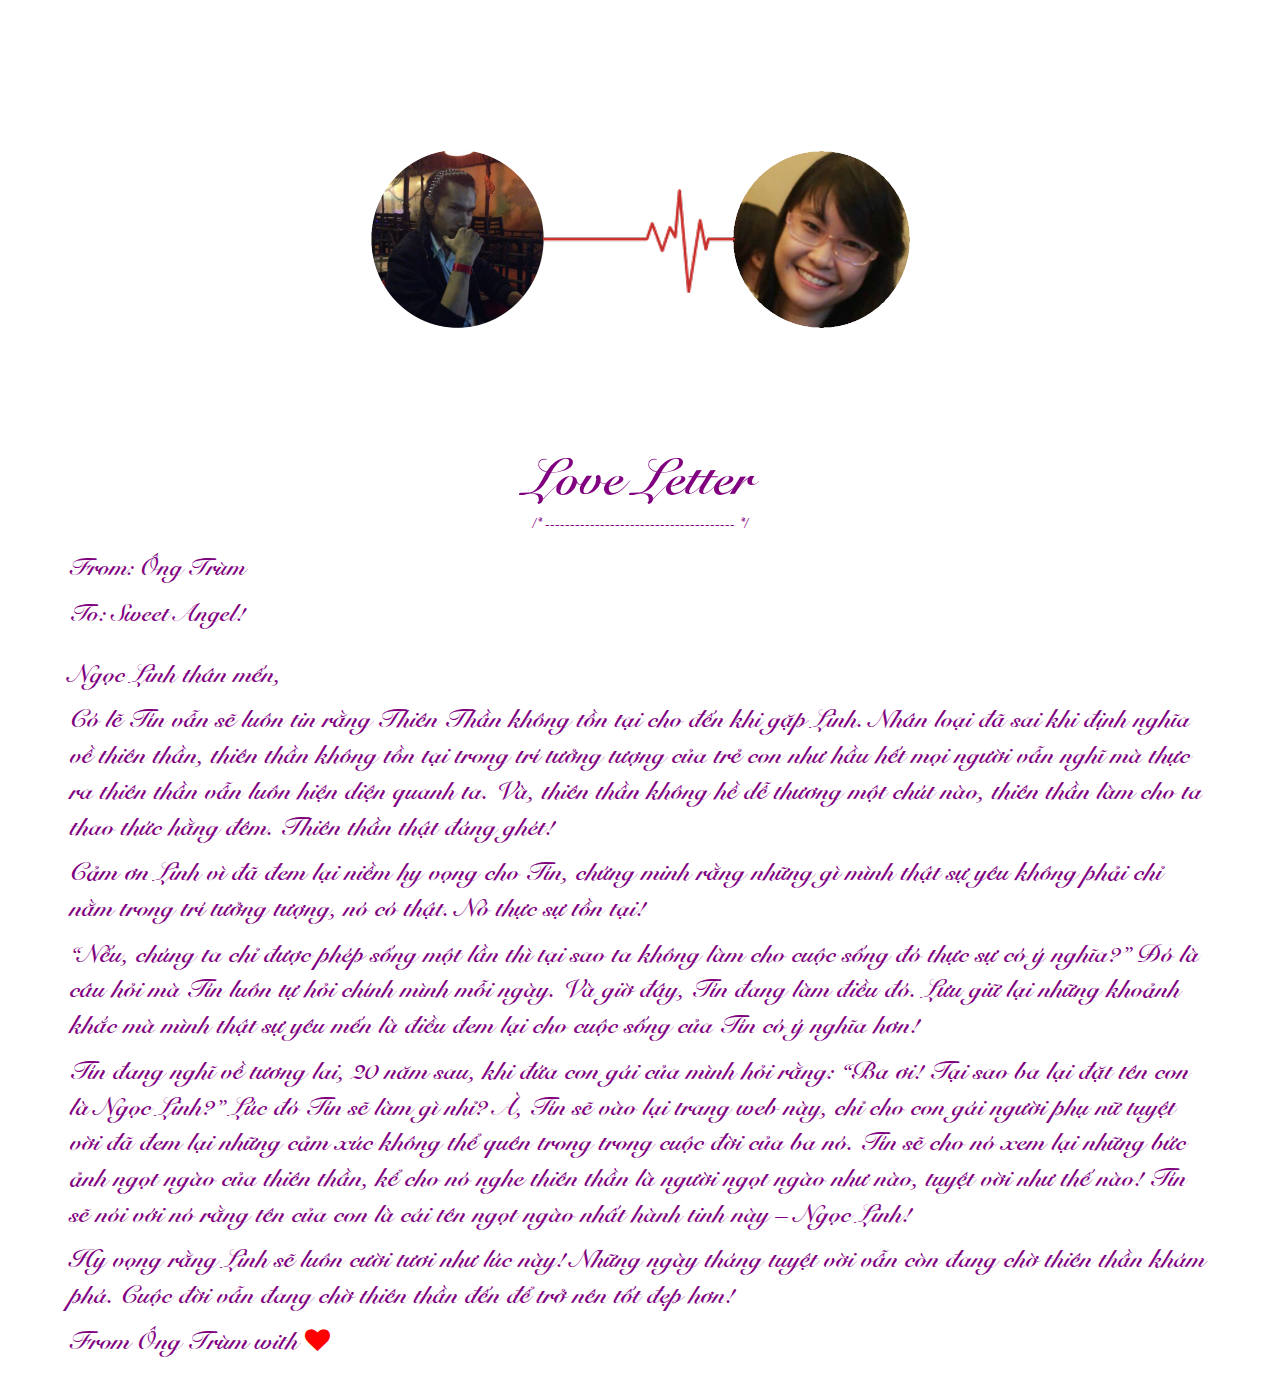
<file: html/loveletter.html>
<!DOCTYPE html>
<html lang="en">
  <head>
    <meta charset="utf-8">
    <meta http-equiv="X-UA-Compatible" content="IE=edge">
    <meta name="viewport" content="width=device-width, initial-scale=1">
    <title>I Love Sweet Angel</title>
    <link rel="icon" type="image/jpg" href="../lib/images/thienthan.png">
    <meta name="author" content="Nguyen Trung Tin">
    <link rel="canonical" href="http://ilovesweetangel.github.io/">

    <!-- Bootstrap -->
    <link rel="stylesheet" href="https://maxcdn.bootstrapcdn.com/bootstrap/3.3.5/css/bootstrap.min.css">
    <link rel="stylesheet" href="https://maxcdn.bootstrapcdn.com/font-awesome/4.4.0/css/font-awesome.min.css">

    <!-- HTML5 Shim and Respond.js IE8 support of HTML5 elements and media queries -->
    <!-- WARNING: Respond.js doesn't work if you view the page via file:// -->
    <!--[if lt IE 9]>
      <script src="https://oss.maxcdn.com/libs/html5shiv/3.7.2/html5shiv.js"></script>
      <script src="https://oss.maxcdn.com/libs/respond.js/1.4.2/respond.min.js"></script>
    <![endif]-->

    <style media="screen">
	@font-face {
		font-family: RoundhandScript;
		src: url(../font/RoundhandScriptBold.ttf);
	}

    body {
      background-color: white;
      color: purple;
	    font-family: 'RoundhandScript', cursive;
      }

      .sweetlove img {
        padding: auto auto;
        margin: 150px auto 0px;
      }

      .header h1 {
        color: purple;
        font-size: 50px;
        text-align: center;
        padding-top: 100px;
      }
      .header p.line {
        text-align: center;
      }

      .content p {
        font-size: 25px;
      }

      .content p:first-child {
        padding-top: 20px;
      }

      .content p i.fa-heart {
        color: red;
      }

      .content {
        padding-bottom: 20px;
      }

    </style>

  </head>
  <body>

    <div class="sweetlove">
      <div class="container">
    		<img class="img-responsive" src="../lib/images/sweetlove.png" />
    		</div>
    	</div>

    </div>

    <div class="header">
      <div class="container">
        <h1>Love Letter</h1>
        <p class="line">
          /* -------------------------------------- */
        </p>
        <h3>From: Ông Trùm</h3>
        <h3>To: Sweet Angel!</h3>
      </div>
    </div>

    <div class="content">
      <div class="container">
        <p>
          Ngọc Linh thân mến,
        </p>
        <p>
          Có lẽ Tín vẫn sẽ luôn tin rằng Thiên Thần không tồn tại cho đến khi gặp Linh. Nhân loại đã sai khi định nghĩa về thiên thần, thiên thần không tồn tại trong trí tưởng tượng của trẻ con như hầu hết mọi người vẫn nghĩ mà thực ra thiên thần vẫn luôn hiện diện quanh ta. Và, thiên thần không hề dễ thương một chút nào, thiên thần làm cho ta thao thức hằng đêm. Thiên thần thật đáng ghét!
        </p>
        <p>
          Cảm ơn Linh vì đã đem lại niềm hy vọng cho Tín, chứng minh rằng những gì mình thật sự yêu không phải chỉ nằm trong trí tưởng tượng, nó có thật. Nó thực sự tồn tại!
        </p>
        <p>
          “Nếu, chúng ta chỉ được phép sống một lần thì tại sao ta không làm cho cuộc sống đó thực sự có ý nghĩa?” Đó là câu hỏi mà Tín luôn tự hỏi chính mình mỗi ngày. Và giờ đây, Tín đang làm điều đó. Lưu giữ lại những khoảnh khắc mà mình thật sự yêu mến là điều đem lại cho cuộc sống của Tín có ý nghĩa hơn!
        </p>
        <p>
          Tín đang nghĩ về tương lai, 20 năm sau,  khi đứa con gái của mình  hỏi rằng: “Ba ơi! Tại sao ba lại đặt tên con là Ngọc Linh?” Lúc đó Tín sẽ làm gì nhỉ? À, Tín sẽ vào lại trang web này, chỉ cho con gái người phụ nữ tuyệt vời đã đem lại những cảm xúc không thể quên trong trong cuộc đời của ba nó. Tín sẽ cho nó xem lại những bức ảnh ngọt ngào của thiên thần, kể cho nó nghe thiên thần là người ngọt ngào như nào, tuyệt vời như thế nào! Tín sẽ nói với nó rằng tên của con là cái tên ngọt ngào nhất hành tinh này – Ngọc Linh!
        </p>
        <p>
          Hy vọng rằng Linh sẽ luôn cười tươi như lúc này! Những ngày tháng tuyệt vời vẫn còn đang chờ thiên thần khám phá. Cuộc đời vẫn đang chờ thiên thần đến để trở nên tốt đẹp hơn!
        </p>
        <p>
          From Ông Trùm with <i class="fa fa-heart"></i>
        </p>
      </div>
    </div>


    <!-- jQuery (necessary for Bootstrap's JavaScript plugins) -->
    <script src="https://ajax.googleapis.com/ajax/libs/jquery/1.11.3/jquery.min.js"></script>
    <!-- Include all compiled plugins (below), or include individual files as needed -->
    <script src="https://maxcdn.bootstrapcdn.com/bootstrap/3.3.5/js/bootstrap.min.js"></script>
  </body>
</html>
</file>
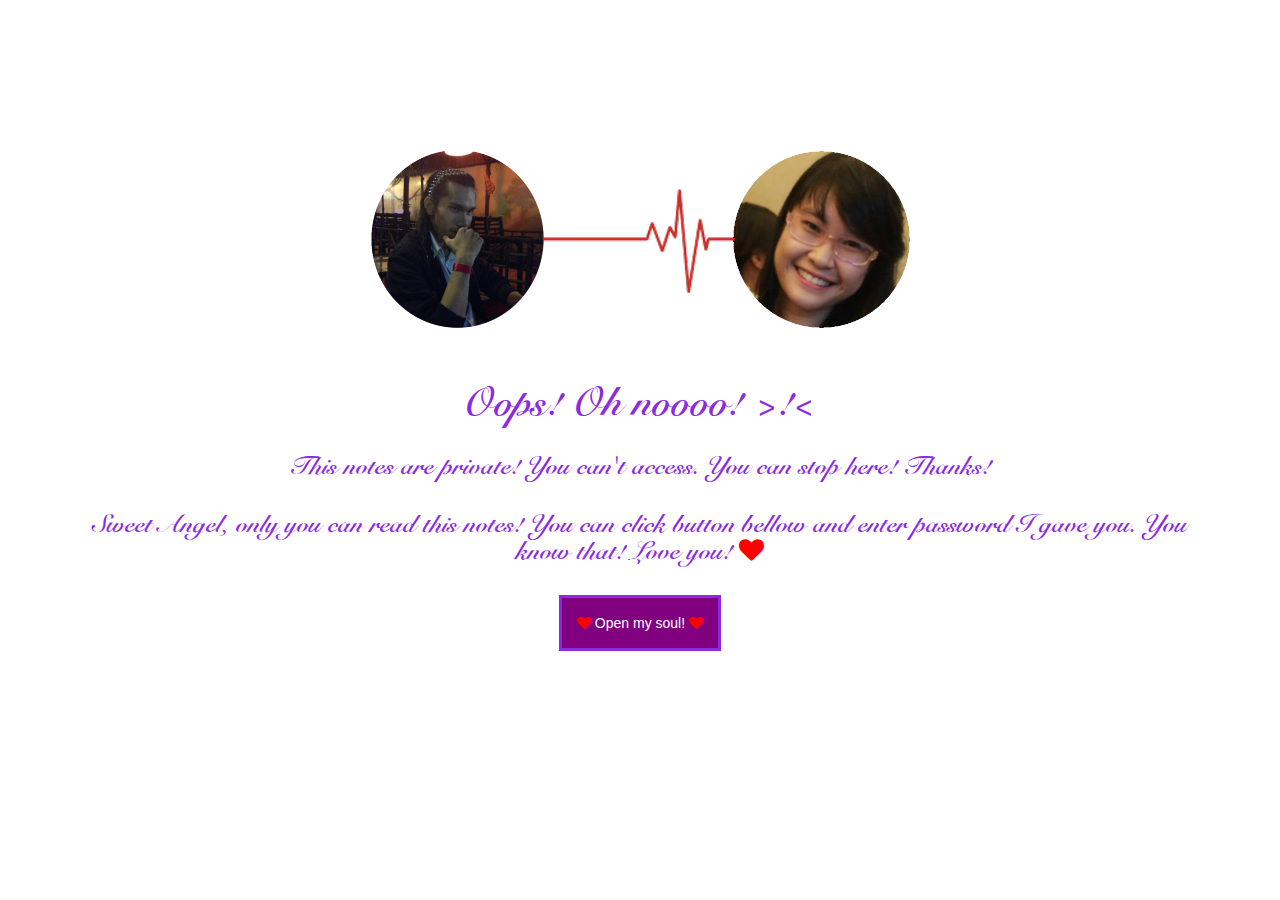
<file: html/notes.html>
<!DOCTYPE html>

<!--

    *     *      *  *  *      *      *    *      *    *  *  *    *      *
    * *   *    *              *      *      *   *     *  *       *  *   *
    *   * *    *     * * *    *      *        *       *          *    * *
    *     *      *  *  *        *  *         *        *  *  *    *      *


         * * * * *    *  *       *      *    *      *      *  *  *
             *        *    *     *      *    *  *   *    *
             *        *  *       *      *    *    * *    *     * * *
             *        *    *       *  *      *      *      *  *  *


                      * * * * *    *    *      *
                          *        *    *  *   *
                          *        *    *    * *
                          *        *    *      *

  -->

  <!-- Stop reading and write some beautiful code lines of your! (-!>) -->

<html lang="en">
  <head>
    <meta charset="utf-8">
    <meta http-equiv="X-UA-Compatible" content="IE=edge">
    <meta name="viewport" content="width=device-width, initial-scale=1">
    <title>I Love Sweet Angel</title>
    <meta name="description" content="Điền Thị Ngọc Linh - Sweet Angel in my heart - From Ông Trùm with love"  >
    <meta name="keywords" content="I Love Sweet Angel, Sweet Angel, Ngọc Linh, Điền Thị Ngọc Linh,  Điền Ngọc Linh, Mikan Sakura, Ông Trùm, I fall in love">
    <link rel="icon" type="image/jpg" href="../lib/images/thienthan.png">
    <meta name="author" content="Nguyen Trung Tin">
    <link rel="canonical" href="http://ilovesweetangel.github.io/">

    <!-- Bootstrap -->
    <link rel="stylesheet" href="https://maxcdn.bootstrapcdn.com/bootstrap/3.3.5/css/bootstrap.min.css">
    <link rel="stylesheet" href="https://maxcdn.bootstrapcdn.com/font-awesome/4.4.0/css/font-awesome.min.css">

    <!-- alphabet.js -->
    <script type="text/javascript" src="http://s3.amazonaws.com/codecademy-content/courses/hour-of-code/js/alphabet.js"></script>

    <!-- HTML5 Shim and Respond.js IE8 support of HTML5 elements and media queries -->
    <!-- WARNING: Respond.js doesn't work if you view the page via file:// -->
    <!--[if lt IE 9]>
      <script src="https://oss.maxcdn.com/libs/html5shiv/3.7.2/html5shiv.js"></script>
      <script src="https://oss.maxcdn.com/libs/respond.js/1.4.2/respond.min.js"></script>
    <![endif]-->

    <style>

      @font-face {
    		font-family: RoundhandScript;
    		src: url(../font/RoundhandScriptBold.ttf);
    	}

		body {
			padding: auto auto;
		}

		img {
			margin: 150px auto 0px;
		}

      h1 {
        font-family: 'RoundhandScript', cursive;
        text-align: center;
        font-size: 40px;
        margin: 50px auto 0px auto;
        color: blueviolet;
      }

	  h4 {
		font-family: 'RoundhandScript', cursive;
        text-align: center;
        font-size: 25px;
        margin: 30px auto;
        color: blueviolet;
	  }

	 button {
		text-align: center;
		padding: 15px;
		margin: auto;
		color: white;
		background-color: purple;
		border: solid 3px blueviolet;
	 }

	 button:hover {
		background-color: blueviolet;
		border-color: purple;
	 }
    </style>

  </head>
  <body>

	<div class="container">
		<img class="img-responsive" src="../lib/images/sweetlove.png" />
        <h1>Oops! Oh noooo! >!< </h1>
		<h4>This notes are private! You can't access. You can stop here! Thanks!</h4>
		<h4>Sweet Angel, only you can read this notes! You can click button bellow and enter password I gave you. You know that! Love you! <i style="color: red;" class="fa fa-heart"></i></h4>
		<div style="text-align: center;">
		<button type="button"><i style="color: red;" class="fa fa-heart"></i>  Open my soul!  <i style="color: red;" class="fa fa-heart"></i></button>
		</div>
	</div>

    <!-- jQuery (necessary for Bootstrap's JavaScript plugins) -->
    <script src="https://ajax.googleapis.com/ajax/libs/jquery/1.11.3/jquery.min.js"></script>
    <!-- Include all compiled plugins (below), or include individual files as needed -->
    <script src="https://maxcdn.bootstrapcdn.com/bootstrap/3.3.5/js/bootstrap.min.js"></script>

	  <script type="text/javascript" src="../js/private.js"></script>

  </body>
</html>
</file>
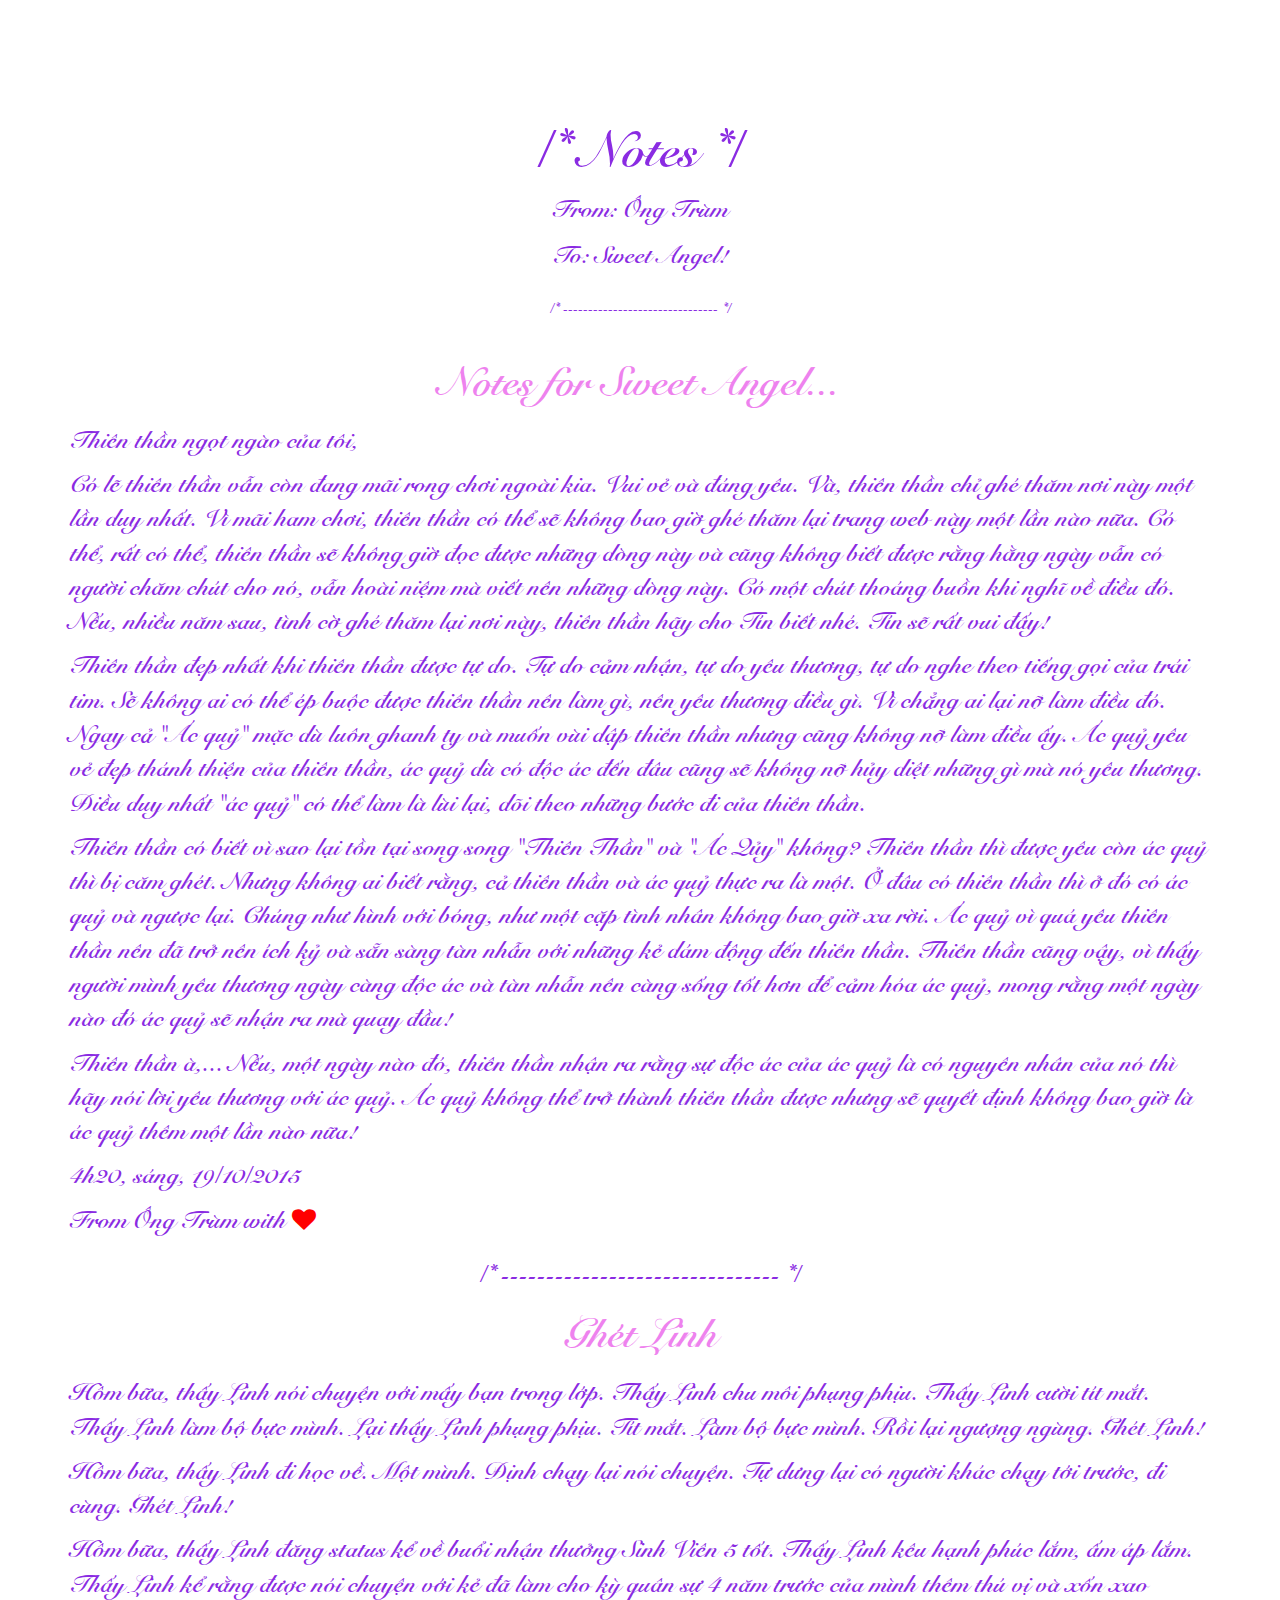
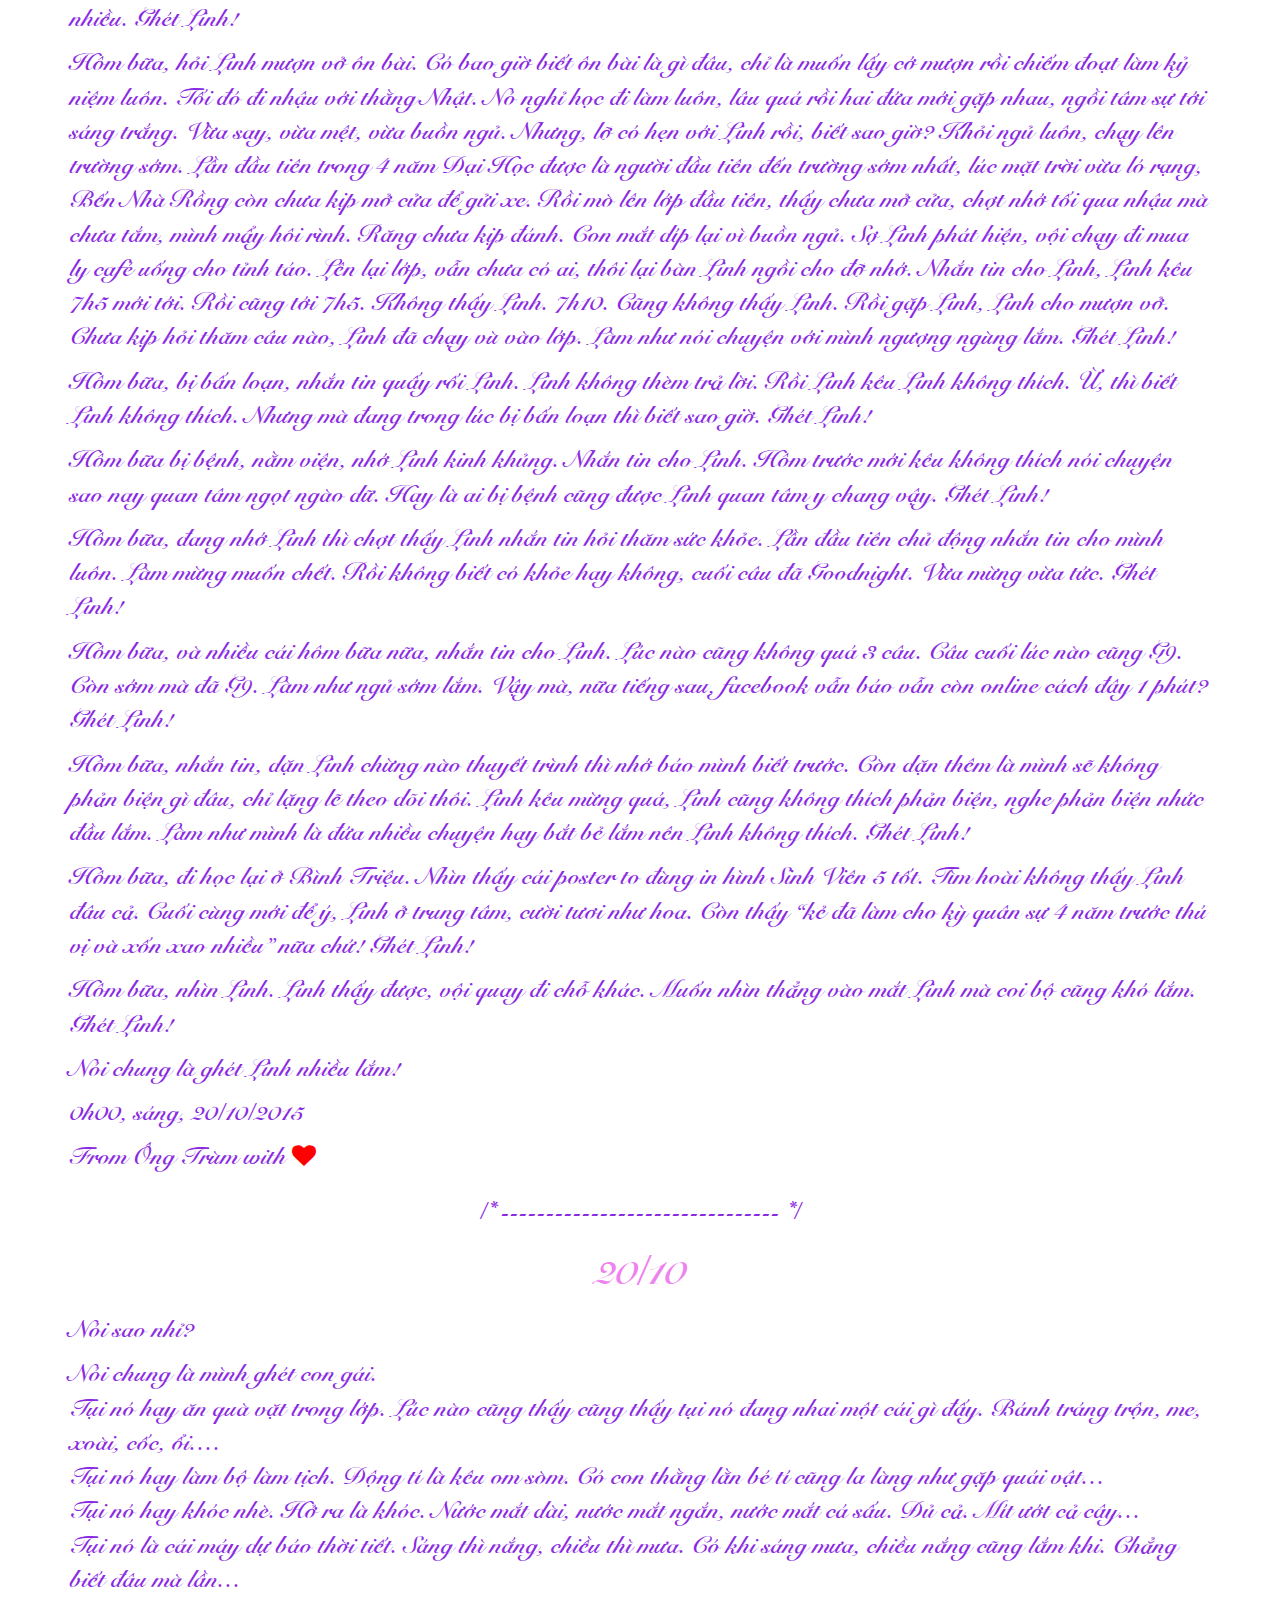
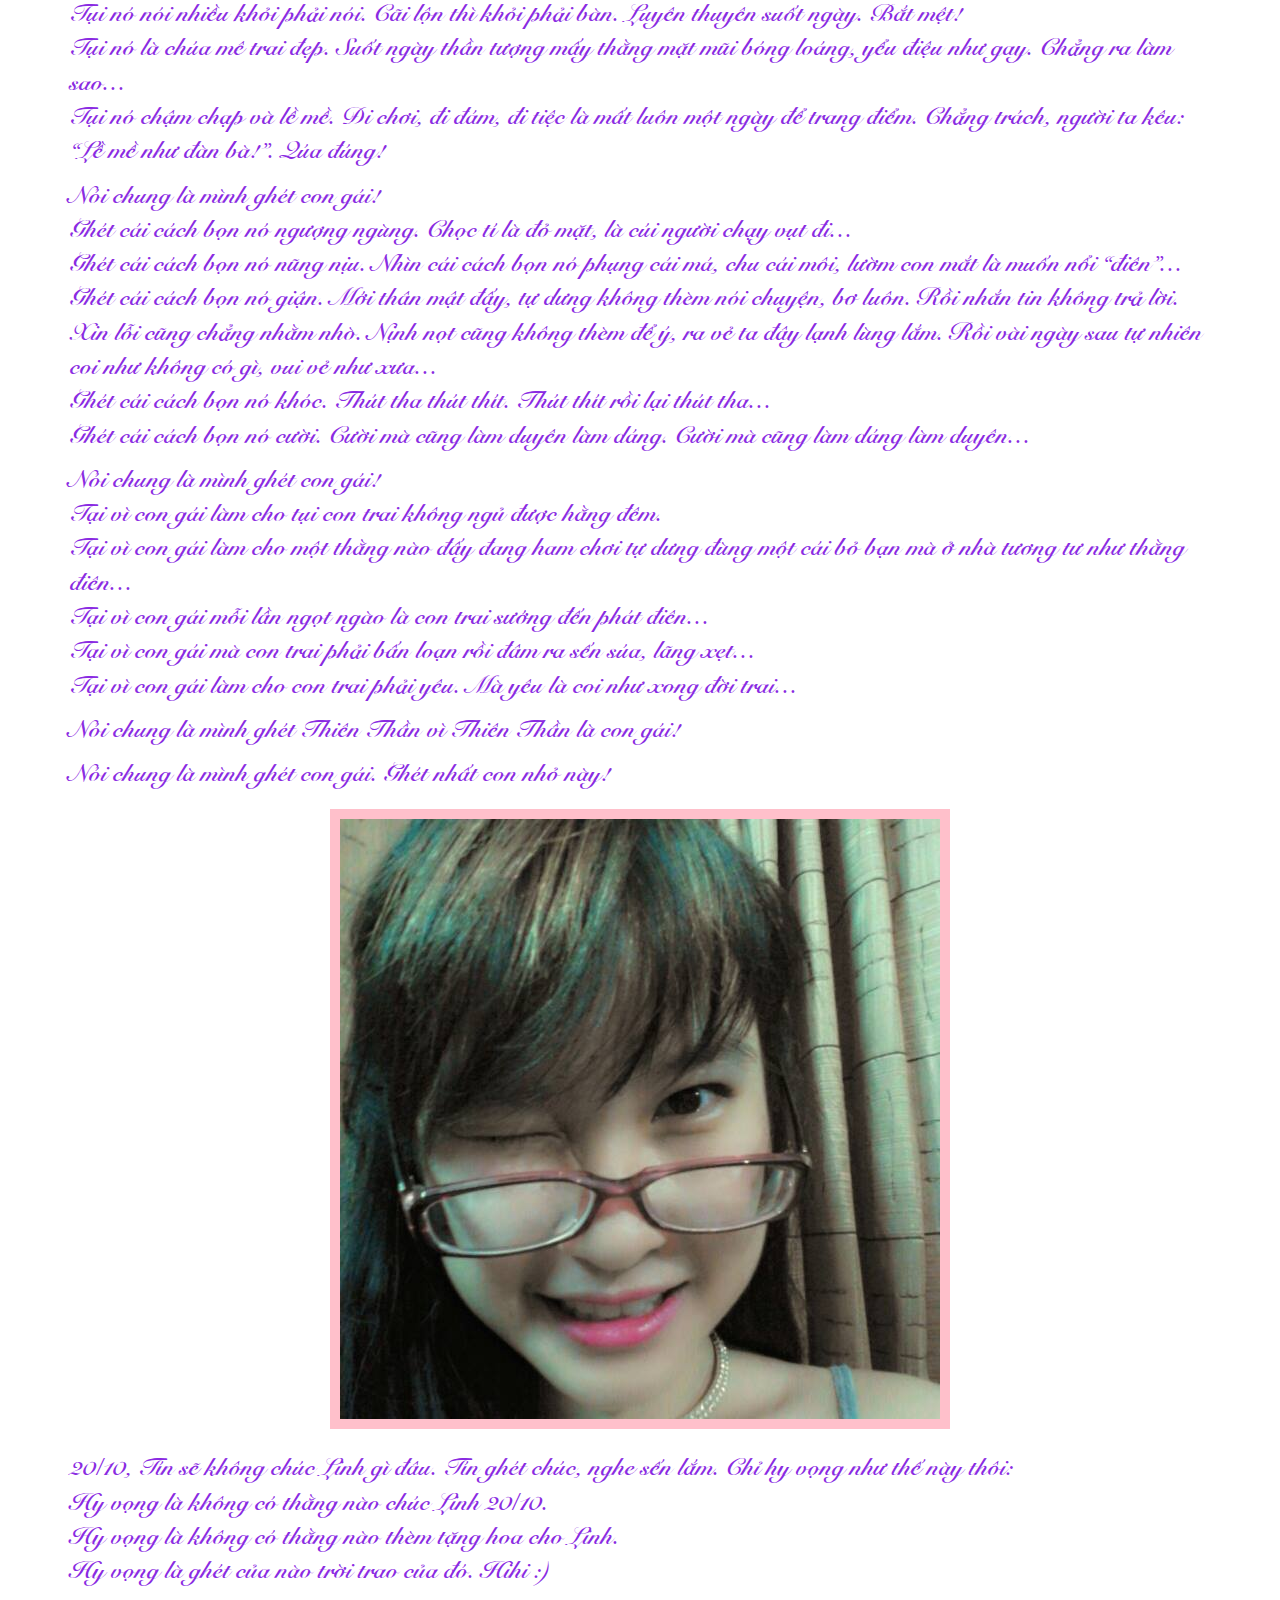
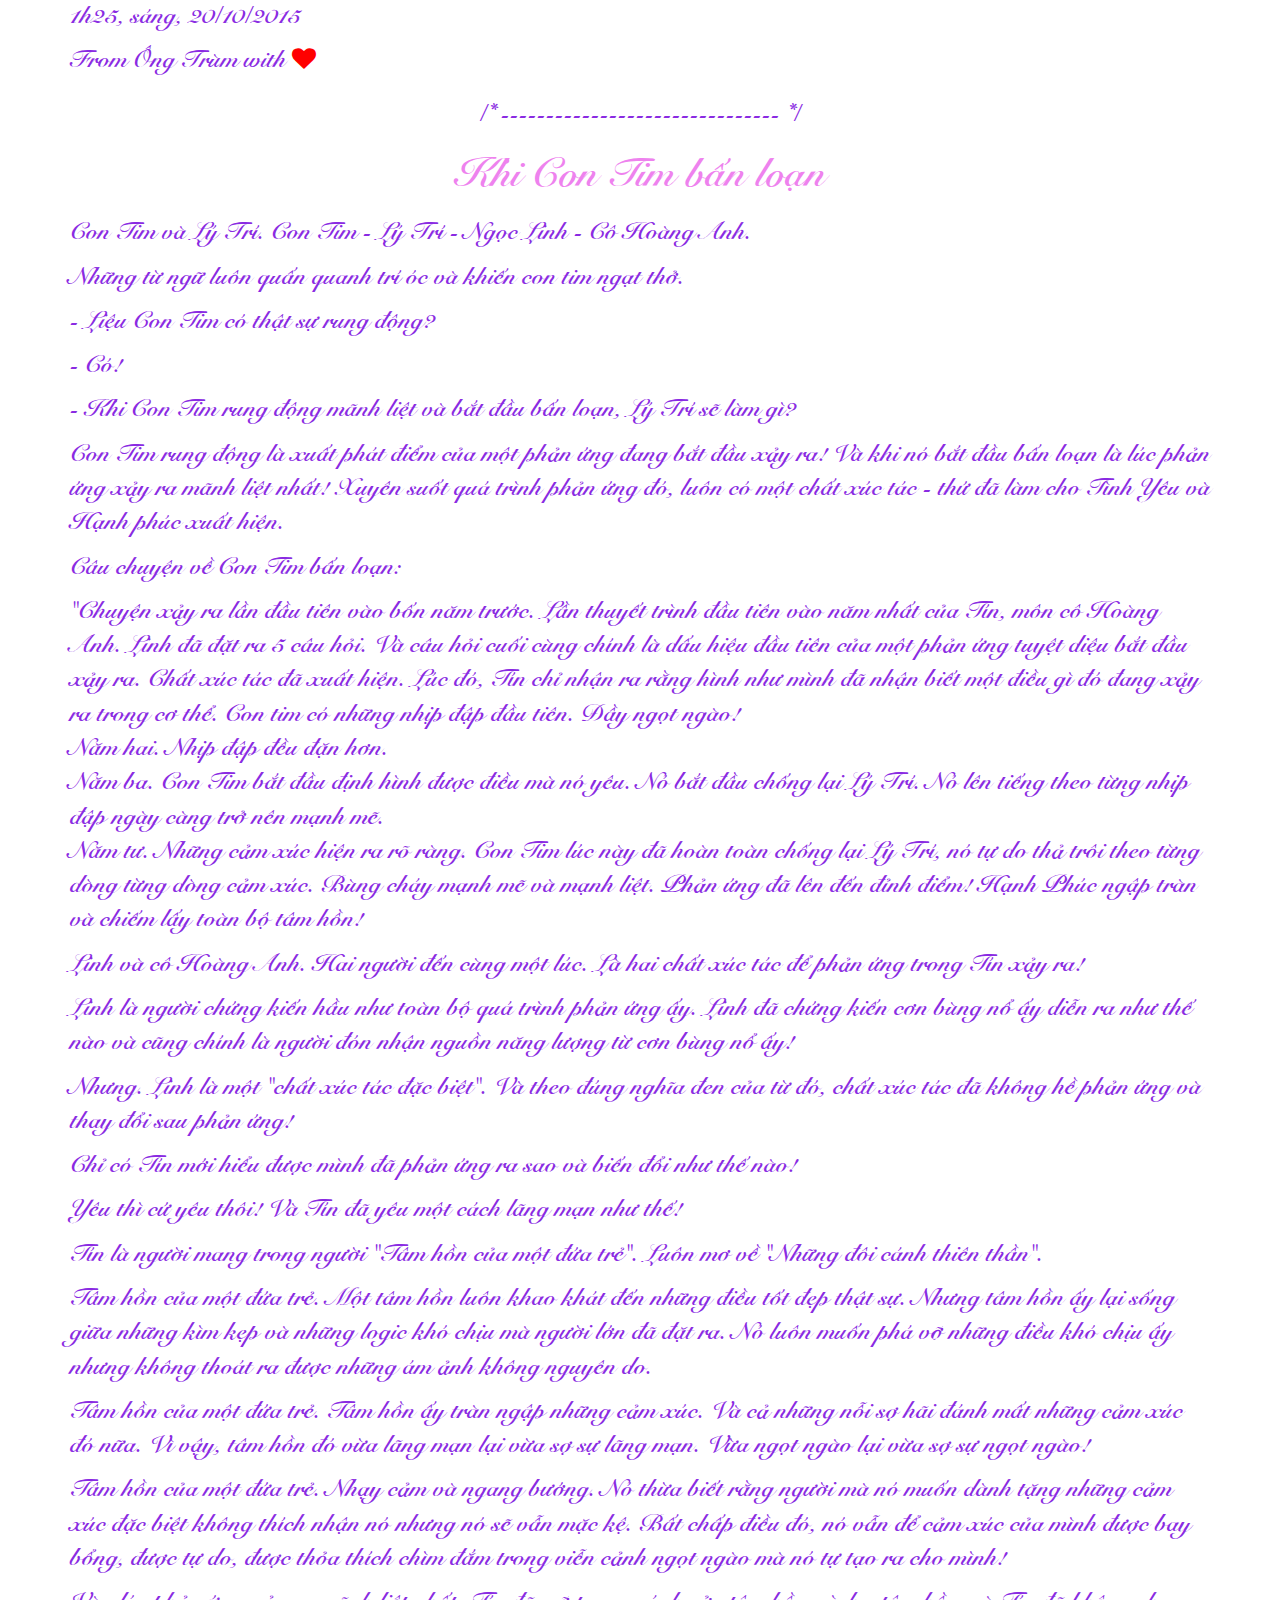
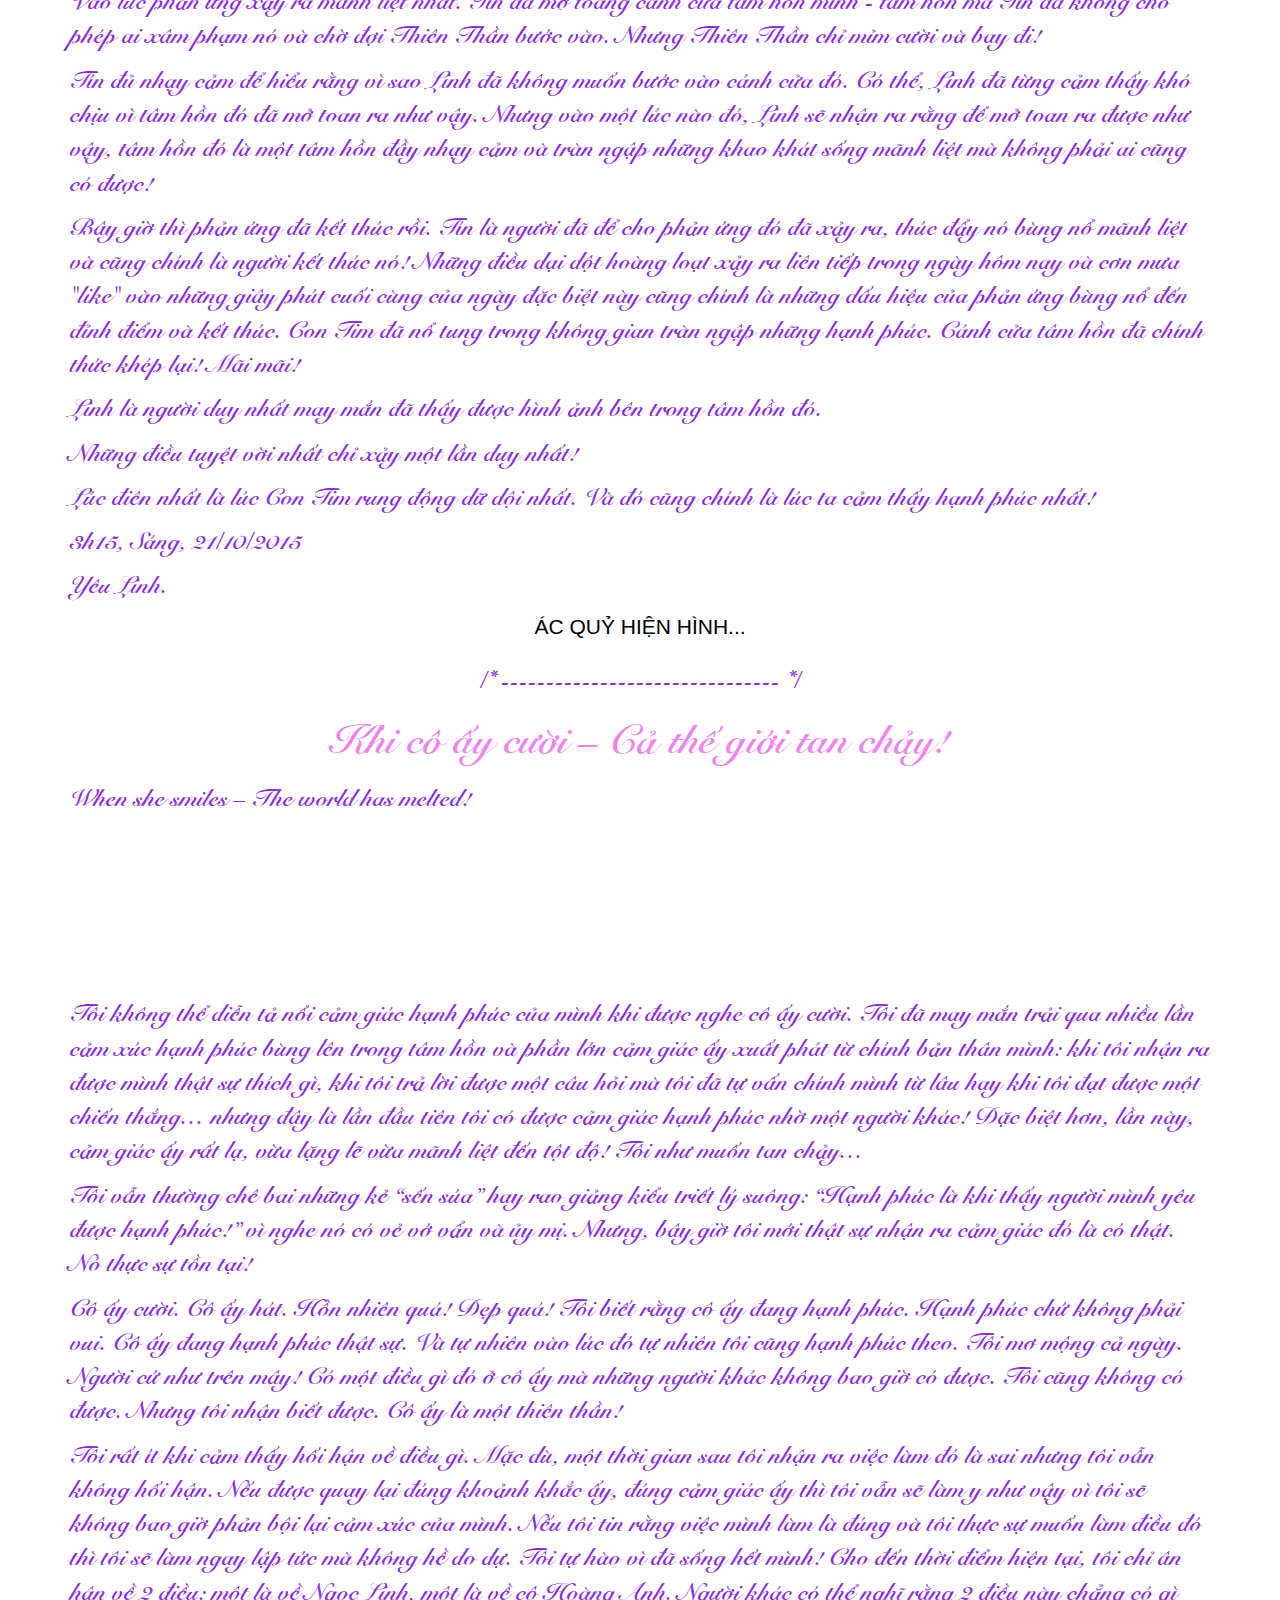
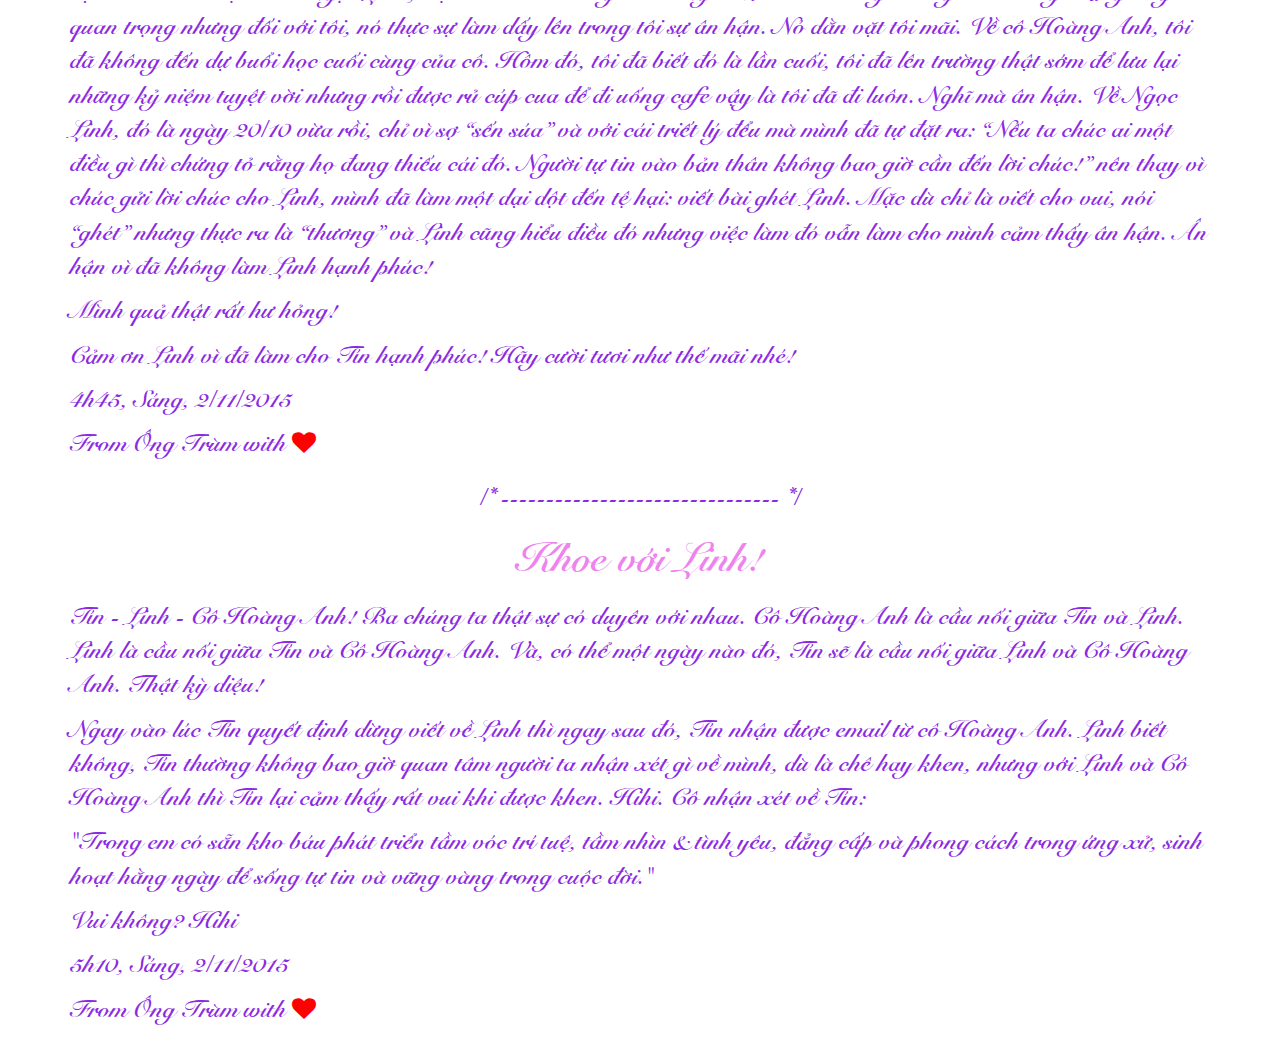
<file: html/privatesweetlove.html>
<!DOCTYPE html><html lang="en"><head><meta charset="utf-8"/><meta content="IE=edge" http-equiv="X-UA-Compatible"/><meta content="width=device-width, initial-scale=1" name="viewport"/><title>I Love Sweet Angel</title><meta content="Điền Thị Ngọc Linh - Sweet Angel in my heart - From Ông Trùm with love" name="description"/><meta content="I Love Sweet Angel, Sweet Angel, Ngọc Linh, Điền Thị Ngọc Linh, Điền Ngọc Linh, Mikan Sakura, Ông Trùm, I fall in love" name="keywords"/><link href="../lib/images/SweetAngel.jpg" rel="icon" type="image/jpg"/><meta content="Nguyen Trung Tin" name="author"/><link href="http://ilovesweetangel.github.io/" rel="canonical"/><link href="https://maxcdn.bootstrapcdn.com/bootstrap/3.3.5/css/bootstrap.min.css" rel="stylesheet"/><link href="https://maxcdn.bootstrapcdn.com/font-awesome/4.4.0/css/font-awesome.min.css" rel="stylesheet"/><style media="screen">@font-face { font-family: RoundhandScript; src: url(../font/RoundhandScriptBold.ttf); } body { color: blueviolet; font-family: 'RoundhandScript', cursive; } .header h1 { font-size: 50px; text-align: center; padding-top: 100px; font-weight: bold; } .header h3 { text-align: center; } p.line { text-align: center; margin: 20px; } .content h2 { text-align: center; font-size: 40px; color: violet; font-weight: bold; margin: 20px; } .content p { font-size: 24px; } .content p:first-child { padding-top: 20px; } .content p i.fa-heart { color: red; } .content { padding-bottom: 20px; } img { border: solid pink 10px; display: block; margin-top: 20px; margin-bottom: 20px; margin-left: auto; margin-right: auto; } footer { font-family: Arial, sans-serif; text-align: center; color: black; font-size: 21px; }</style></head><body><div class="header"><div class="container"><h1>/* Notes */</h1><h3>From: Ông Trùm</h3><h3>To: Sweet Angel!</h3></div></div><p class="line">/* ------------------------------- */</p><div class="content"><div class="container"><h2>Notes for Sweet Angel...</h2><p>Thiên thần ngọt ngào của tôi,</p><p>Có lẽ thiên thần vẫn còn đang mãi rong chơi ngoài kia. Vui vẻ và đáng yêu. Và, thiên thần chỉ ghé thăm nơi này một lần duy nhất. Vì mãi ham chơi, thiên thần có thể sẽ không bao giờ ghé thăm lại trang web này một lần nào nữa. Có thể, rất có thể, thiên thần sẽ không giờ đọc được những dòng này và cũng không biết được rằng hằng ngày vẫn có người chăm chút cho nó, vẫn hoài niệm mà viết nên những dòng này. Có một chút thoáng buồn khi nghĩ về điều đó. Nếu, nhiều năm sau, tình cờ ghé thăm lại nơi này, thiên thần hãy cho Tín biết nhé. Tín sẽ rất vui đấy!</p><p>Thiên thần đẹp nhất khi thiên thần được tự do. Tự do cảm nhận, tự do yêu thương, tự do nghe theo tiếng gọi của trái tim. Sẽ không ai có thể ép buộc được thiên thần nên làm gì, nên yêu thương điều gì. Vì chẳng ai lại nỡ làm điều đó. Ngay cả "Ác quỷ" mặc dù luôn ghanh tỵ và muốn vùi dập thiên thần nhưng cũng không nỡ làm điều ấy. Ác quỷ yêu vẻ đẹp thánh thiện của thiên thần, ác quỷ dù có độc ác đến đâu cũng sẽ không nỡ hủy diệt những gì mà nó yêu thương. Điều duy nhất "ác quỷ" có thể làm là lùi lại, dõi theo những bước đi của thiên thần.</p><p>Thiên thần có biết vì sao lại tồn tại song song "Thiên Thần" và "Ác Qủy" không? Thiên thần thì được yêu còn ác quỷ thì bị căm ghét. Nhưng không ai biết rằng, cả thiên thần và ác quỷ thực ra là một. Ở đâu có thiên thần thì ở đó có ác quỷ và ngược lại. Chúng như hình với bóng, như một cặp tình nhân không bao giờ xa rời. Ác quỷ vì quá yêu thiên thần nên đã trở nên ích kỷ và sẵn sàng tàn nhẫn với những kẻ dám động đến thiên thần. Thiên thần cũng vậy, vì thấy người mình yêu thương ngày càng độc ác và tàn nhẫn nên càng sống tốt hơn để cảm hóa ác quỷ, mong rằng một ngày nào đó ác quỷ sẽ nhận ra mà quay đầu!</p><p>Thiên thần à,... Nếu, một ngày nào đó, thiên thần nhận ra rằng sự độc ác của ác quỷ là có nguyên nhân của nó thì hãy nói lời yêu thương với ác quỷ. Ác quỷ không thể trở thành thiên thần được nhưng sẽ quyết định không bao giờ là ác quỷ thêm một lần nào nữa!</p><p>4h20, sáng, 19/10/2015</p><p>From Ông Trùm with <i class="fa fa-heart"></i></p><p class="line">/* ------------------------------- */</p><h2>Ghét Linh</h2><p>Hôm bữa, thấy Linh nói chuyện với mấy bạn trong lớp. Thấy Linh chu môi phụng phịu. Thấy Linh cười tít mắt. Thấy Linh làm bộ bực mình. Lại thấy Linh phụng phịu. Tít mắt. Làm bộ bực mình. Rồi lại ngượng ngùng. Ghét Linh!</p><p>Hôm bữa, thấy Linh đi học về. Một mình. Định chạy lại nói chuyện. Tự dưng lại có người khác chạy tới trước, đi cùng. Ghét Linh!</p><p>Hôm bữa, thấy Linh đăng status kể về buổi nhận thưởng Sinh Viên 5 tốt. Thấy Linh kêu hạnh phúc lắm, ấm áp lắm. Thấy Linh kể rằng được nói chuyện với kẻ đã làm cho kỳ quân sự 4 năm trước của mình thêm thú vị và xốn xao nhiều. Ghét Linh!</p><p>Hôm bữa, hỏi Linh mượn vở ôn bài. Có bao giờ biết ôn bài là gì đâu, chỉ là muốn lấy cớ mượn rồi chiếm đoạt làm kỷ niệm luôn. Tối đó đi nhậu với thằng Nhật. Nó nghỉ học đi làm luôn, lâu quá rồi hai đứa mới gặp nhau, ngồi tâm sự tới sáng trắng. Vừa say, vừa mệt, vừa buồn ngủ. Nhưng, lỡ có hẹn với Linh rồi, biết sao giờ? Khỏi ngủ luôn, chạy lên trường sớm. Lần đầu tiên trong 4 năm Đại Học được là người đầu tiên đến trường sớm nhất, lúc mặt trời vừa ló rạng, Bến Nhà Rồng còn chưa kịp mở cửa để gửi xe. Rồi mò lên lớp đầu tiên, thấy chưa mở cửa, chợt nhớ tối qua nhậu mà chưa tắm, mình mẩy hôi rình. Răng chưa kịp đánh. Con mắt díp lại vì buồn ngủ. Sợ Linh phát hiện, vội chạy đi mua ly café uống cho tỉnh táo. Lên lại lớp, vẫn chưa có ai, thôi lại bàn Linh ngồi cho đỡ nhớ. Nhắn tin cho Linh, Linh kêu 7h5 mới tới. Rồi cũng tới 7h5. Không thấy Linh. 7h10. Cũng không thấy Linh. Rồi gặp Linh, Linh cho mượn vở. Chưa kịp hỏi thăm câu nào, Linh đã chạy vù vào lớp. Làm như nói chuyện với mình ngượng ngùng lắm. Ghét Linh!</p><p>Hôm bữa, bị bấn loạn, nhắn tin quấy rối Linh. Linh không thèm trả lời. Rồi Linh kêu Linh không thích. Ừ, thì biết Linh không thích. Nhưng mà đang trong lúc bị bấn loạn thì biết sao giờ. Ghét Linh!</p><p>Hôm bữa bị bệnh, nằm viện, nhớ Linh kinh khủng. Nhắn tin cho Linh. Hôm trước mới kêu không thích nói chuyện sao nay quan tâm ngọt ngào dữ. Hay là ai bị bệnh cũng được Linh quan tâm y chang vậy. Ghét Linh!</p><p>Hôm bữa, đang nhớ Linh thì chợt thấy Linh nhắn tin hỏi thăm sức khỏe. Lần đầu tiên chủ động nhắn tin cho mình luôn. Làm mừng muốn chết. Rồi không biết có khỏe hay không, cuối câu đã Goodnight. Vừa mừng vừa tức. Ghét Linh!</p><p>Hôm bữa, và nhiều cái hôm bữa nữa, nhắn tin cho Linh. Lúc nào cũng không quá 3 câu. Câu cuối lúc nào cũng G9. Còn sớm mà đã G9. Làm như ngủ sớm lắm. Vậy mà, nữa tiếng sau, facebook vẫn báo vẫn còn online cách đây 1 phút? Ghét Linh!</p><p>Hôm bữa, nhắn tin, dặn Linh chừng nào thuyết trình thì nhớ báo mình biết trước. Còn dặn thêm là mình sẽ không phản biện gì đâu, chỉ lặng lẽ theo dõi thôi. Linh kêu mừng quá, Linh cũng không thích phản biện, nghe phản biện nhức đầu lắm. Làm như mình là đứa nhiều chuyện hay bắt bẻ lắm nên Linh không thích. Ghét Linh!</p><p>Hôm bữa, đi học lại ở Bình Triệu. Nhìn thấy cái poster to đùng in hình Sinh Viên 5 tốt. Tìm hoài không thấy Linh đâu cả. Cuối cùng mới để ý, Linh ở trung tâm, cười tươi như hoa. Còn thấy “kẻ đã làm cho kỳ quân sự 4 năm trước thú vị và xốn xao nhiều” nữa chứ! Ghét Linh!</p><p>Hôm bữa, nhìn Linh. Linh thấy được, vội quay đi chỗ khác. Muốn nhìn thẳng vào mắt Linh mà coi bộ cũng khó lắm. Ghét Linh!</p><p>Nói chung là ghét Linh nhiều lắm!</p><p>0h00, sáng, 20/10/2015</p><p>From Ông Trùm with <i class="fa fa-heart"></i></p><p class="line">/* ------------------------------- */</p><h2>20/10</h2><p>Nói sao nhỉ?</p><p>Nói chung là mình ghét con gái. <br/>Tụi nó hay ăn quà vặt trong lớp. Lúc nào cũng thấy cũng thấy tụi nó đang nhai một cái gì đấy. Bánh tráng trộn, me, xoài, cốc, ổi…. <br/>Tụi nó hay làm bộ làm tịch. Động tí là kêu om sòm. Có con thằng lằn bé tí cũng la làng như gặp quái vật… <br/>Tụi nó hay khóc nhè. Hở ra là khóc. Nước mắt dài, nước mắt ngắn, nước mắt cá sấu. Đủ cả. Mít ướt cả cây… <br/>Tụi nó là cái máy dự báo thời tiết. Sáng thì nắng, chiều thì mưa. Có khi sáng mưa, chiều nắng cũng lắm khi. Chẳng biết đâu mà lần… <br/>Tụi nó nói nhiều khỏi phải nói. Cãi lộn thì khỏi phải bàn. Luyên thuyên suốt ngày. Bắt mệt! <br/>Tụi nó là chúa mê trai đẹp. Suốt ngày thần tượng mấy thằng mặt mũi bóng loáng, yểu điệu như gay. Chẳng ra làm sao… <br/>Tụi nó chậm chạp và lề mề. Đi chơi, đi đám, đi tiệc là mất luôn một ngày để trang điểm. Chẳng trách, người ta kêu: “Lề mề như đàn bà!”. Qúa đúng!</p><p>Nói chung là mình ghét con gái! <br/>Ghét cái cách bọn nó ngượng ngùng. Chọc tí là đỏ mặt, là cúi người chạy vụt đi… <br/>Ghét cái cách bọn nó nũng nịu. Nhìn cái cách bọn nó phụng cái má, chu cái môi, lườm con mắt là muốn nổi “điên”… <br/>Ghét cái cách bọn nó giận. Mới thân mật đấy, tự dưng không thèm nói chuyện, bơ luôn. Rồi nhắn tin không trả lời. Xin lỗi cũng chẳng nhằm nhò. Nịnh nọt cũng không thèm để ý, ra vẻ ta đây lạnh lùng lắm. Rồi vài ngày sau tự nhiên coi như không có gì, vui vẻ như xưa… <br/>Ghét cái cách bọn nó khóc. Thút tha thút thít. Thút thít rồi lại thút tha… <br/>Ghét cái cách bọn nó cười. Cười mà cũng làm duyên làm dáng. Cười mà cũng làm dáng làm duyên…</p><p>Nói chung là mình ghét con gái! <br/>Tại vì con gái làm cho tụi con trai không ngủ được hằng đêm. <br/>Tại vì con gái làm cho một thằng nào đấy đang ham chơi tự dưng đùng một cái bỏ bạn mà ở nhà tương tư như thằng điên… <br/>Tại vì con gái mỗi lần ngọt ngào là con trai sướng đến phát điên… <br/>Tại vì con gái mà con trai phải bấn loạn rồi đâm ra sến súa, lãng xẹt… <br/>Tại vì con gái làm cho con trai phải yêu. Mà yêu là coi như xong đời trai…</p><p>Nói chung là mình ghét Thiên Thần vì Thiên Thần là con gái!</p><p>Nói chung là mình ghét con gái. Ghét nhất con nhỏ này!</p><img alt="Sweet Angel" class="img-responsive" src="../lib/images/SweetAngel.jpg"/><p>20/10, Tín sẽ không chúc Linh gì đâu. Tín ghét chúc, nghe sến lắm. Chỉ hy vọng như thế này thôi: <br/>Hy vọng là không có thằng nào chúc Linh 20/10. <br/>Hy vọng là không có thằng nào thèm tặng hoa cho Linh. <br/>Hy vọng là ghét của nào trời trao của đó. Hihi :)</p><p>1h25, sáng, 20/10/2015</p><p>From Ông Trùm with <i class="fa fa-heart"></i></p><p class="line">/* ------------------------------- */</p><h2>Khi Con Tim bấn loạn</h2><p>Con Tim và Lý Trí. Con Tim - Lý Trí - Ngọc Linh - Cô Hoàng Anh.</p><p>Những từ ngữ luôn quấn quanh trí óc và khiến con tim ngạt thở.</p><p>- Liệu Con Tim có thật sự rung động?</p><p>- Có!</p><p>- Khi Con Tim rung động mãnh liệt và bắt đầu bấn loạn, Lý Trí sẽ làm gì?</p><p>Con Tim rung động là xuất phát điểm của một phản ứng đang bắt đầu xảy ra! Và khi nó bắt đầu bấn loạn là lúc phản ứng xảy ra mãnh liệt nhất! Xuyên suốt quá trình phản ứng đó, luôn có một chất xúc tác - thứ đã làm cho Tình Yêu và Hạnh phúc xuất hiện.</p><p>Câu chuyện về Con Tim bấn loạn:</p><p>"Chuyện xảy ra lần đầu tiên vào bốn năm trước. Lần thuyết trình đầu tiên vào năm nhất của Tín, môn cô Hoàng Anh. Linh đã đặt ra 5 câu hỏi. Và câu hỏi cuối cùng chính là dấu hiệu đầu tiên của một phản ứng tuyệt diệu bắt đầu xảy ra. Chất xúc tác đã xuất hiện. Lúc đó, Tín chỉ nhận ra rằng hình như mình đã nhận biết một điều gì đó đang xảy ra trong cơ thể. Con tim có những nhịp đập đầu tiên. Đầy ngọt ngào!<br/> Năm hai. Nhịp đập đều đặn hơn.<br/> Năm ba. Con Tim bắt đầu định hình được điều mà nó yêu. Nó bắt đầu chống lại Lý Trí. Nó lên tiếng theo từng nhịp đập ngày càng trở nên mạnh mẽ.<br/> Năm tư. Những cảm xúc hiện ra rõ ràng. Con Tim lúc này đã hoàn toàn chống lại Lý Trí, nó tự do thả trôi theo từng dòng từng dòng cảm xúc. Bùng cháy mạnh mẽ và mạnh liệt. Phản ứng đã lên đến đỉnh điểm! Hạnh Phúc ngập tràn và chiếm lấy toàn bộ tâm hồn!</p><p></p><p>Linh và cô Hoàng Anh. Hai người đến cùng một lúc. Là hai chất xúc tác để phản ứng trong Tín xảy ra!</p><p>Linh là người chứng kiến hầu như toàn bộ quá trình phản ứng ấy. Linh đã chứng kiến cơn bùng nổ ấy diễn ra như thế nào và cũng chính là người đón nhận nguồn năng lượng từ cơn bùng nổ ấy!</p><p>Nhưng. Linh là một "chất xúc tác đặc biệt". Và theo đúng nghĩa đen của từ đó, chất xúc tác đã không hề phản ứng và thay đổi sau phản ứng!</p><p>Chỉ có Tín mới hiểu được mình đã phản ứng ra sao và biến đổi như thế nào!</p><p>Yêu thì cứ yêu thôi! Và Tín đã yêu một cách lãng mạn như thế!</p><p>Tín là người mang trong người "Tâm hồn của một đứa trẻ". Luôn mơ về "Những đôi cánh thiên thần".</p><p>Tâm hồn của một đứa trẻ. Một tâm hồn luôn khao khát đến những điều tốt đẹp thật sự. Nhưng tâm hồn ấy lại sống giữa những kìm kẹp và những logic khó chịu mà người lớn đã đặt ra. Nó luôn muốn phá vỡ những điều khó chịu ấy nhưng không thoát ra được những ám ảnh không nguyên do.</p><p>Tâm hồn của một đứa trẻ. Tâm hồn ấy tràn ngập những cảm xúc. Và cả những nỗi sợ hãi đánh mất những cảm xúc đó nữa. Vì vậy, tâm hồn đó vừa lãng mạn lại vừa sợ sự lãng mạn. Vừa ngọt ngào lại vừa sợ sự ngọt ngào!</p><p>Tâm hồn của một đứa trẻ. Nhạy cảm và ngang bướng. Nó thừa biết rằng người mà nó muốn dành tặng những cảm xúc đặc biệt không thích nhận nó nhưng nó sẽ vẫn mặc kệ. Bất chấp điều đó, nó vẫn để cảm xúc của mình được bay bổng, được tự do, được thỏa thích chìm đắm trong viễn cảnh ngọt ngào mà nó tự tạo ra cho mình!</p><p>Vào lúc phản ứng xảy ra mãnh liệt nhất. Tín đã mỡ toang cánh cửa tâm hồn mình - tâm hồn mà Tín đã không cho phép ai xâm phạm nó và chờ đợi Thiên Thần bước vào. Nhưng Thiên Thần chỉ mỉm cười và bay đi!</p><p>Tín đủ nhạy cảm để hiểu rằng vì sao Linh đã không muốn bước vào cánh cửa đó. Có thể, Linh đã từng cảm thấy khó chịu vì tâm hồn đó đã mở toan ra như vậy. Nhưng vào một lúc nào đó, Linh sẽ nhận ra rằng để mở toan ra được như vậy, tâm hồn đó là một tâm hồn đầy nhạy cảm và tràn ngập những khao khát sống mãnh liệt mà không phải ai cũng có được!</p><p>Bây giờ thì phản ứng đã kết thúc rồi. Tín là người đã để cho phản ứng đó đã xảy ra, thúc đẩy nó bùng nổ mãnh liệt và cũng chính là người kết thúc nó! Những điều dại dột hoàng loạt xảy ra liên tiếp trong ngày hôm nay và cơn mưa "like" vào những giây phút cuối cùng của ngày đặc biệt này cũng chính là những dấu hiệu của phản ứng bùng nổ đến đỉnh điểm và kết thúc. Con Tim đã nổ tung trong không gian tràn ngập những hạnh phúc. Cánh cửa tâm hồn đã chính thức khép lại! Mãi mãi!</p><p>Linh là người duy nhất may mắn đã thấy được hình ảnh bên trong tâm hồn đó.</p><p>Những điều tuyệt vời nhất chỉ xảy một lần duy nhất!</p><p>Lúc điên nhất là lúc Con Tim rung động dữ dội nhất. Và đó cũng chính là lúc ta cảm thấy hạnh phúc nhất!</p><p>3h15, Sáng, 21/10/2015</p><p>Yêu Linh.</p><footer>ÁC QUỶ HIỆN HÌNH...</footer><p class="line">/* ------------------------------- */</p><h2>Khi cô ấy cười – Cả thế giới tan chảy!</h2><p>When she smiles – The world has melted!</p><iframe frameborder="no" height="166" scrolling="no" src="https://w.soundcloud.com/player/?url=https%3A//api.soundcloud.com/tracks/231004313&amp;color=551a8b&amp;auto_play=false&amp;hide_related=false&amp;show_comments=true&amp;show_user=true&amp;show_reposts=false" width="100%"></iframe><p>Tôi không thể diễn tả nổi cảm giác hạnh phúc của mình khi được nghe cô ấy cười. Tôi đã may mắn trải qua nhiều lần cảm xúc hạnh phúc bùng lên trong tâm hồn và phần lớn cảm giác ấy xuất phát từ chính bản thân mình: khi tôi nhận ra được mình thật sự thích gì, khi tôi trả lời được một câu hỏi mà tôi đã tự vấn chính mình từ lâu hay khi tôi đạt được một chiến thắng… nhưng đây là lần đầu tiên tôi có được cảm giác hạnh phúc nhờ một người khác! Đặc biệt hơn, lần này, cảm giác ấy rất lạ, vừa lặng lẽ vừa mãnh liệt đến tột độ! Tôi như muốn tan chảy…</p><p>Tôi vẫn thường chê bai những kẻ “sến súa” hay rao giảng kiểu triết lý suông: “Hạnh phúc là khi thấy người mình yêu được hạnh phúc!” vì nghe nó có vẻ vớ vẩn và ủy mị. Nhưng, bây giờ tôi mới thật sự nhận ra cảm giác đó là có thật. Nó thực sự tồn tại!</p><p>Cô ấy cười. Cô ấy hát. Hồn nhiên quá! Đẹp quá! Tôi biết rằng cô ấy đang hạnh phúc. Hạnh phúc chứ không phải vui. Cô ấy đang hạnh phúc thật sự. Và tự nhiên vào lúc đó tự nhiên tôi cũng hạnh phúc theo. Tôi mơ mộng cả ngày. Người cứ như trên mây! Có một điều gì đó ở cô ấy mà những người khác không bao giờ có được. Tôi cũng không có được. Nhưng tôi nhận biết được. Cô ấy là một thiên thần!</p><p>Tôi rất ít khi cảm thấy hối hận về điều gì. Mặc dù, một thời gian sau tôi nhận ra việc làm đó là sai nhưng tôi vẫn không hối hận. Nếu được quay lại đúng khoảnh khắc ấy, đúng cảm giác ấy thì tôi vẫn sẽ làm y như vậy vì tôi sẽ không bao giờ phản bội lại cảm xúc của mình. Nếu tôi tin rằng việc mình làm là đúng và tôi thực sự muốn làm điều đó thì tôi sẽ làm ngay lập tức mà không hề do dự. Tôi tự hào vì đã sống hết mình! Cho đến thời điểm hiện tại, tôi chỉ ân hận về 2 điều: một là về Ngọc Linh, một là về cô Hoàng Anh. Người khác có thể nghĩ rằng 2 điều này chẳng có gì quan trọng nhưng đối với tôi, nó thực sự làm dấy lên trong tôi sự ân hận. Nó dằn vặt tôi mãi. Về cô Hoàng Anh, tôi đã không đến dự buổi học cuối cùng của cô. Hôm đó, tôi đã biết đó là lần cuối, tôi đã lên trường thật sớm để lưu lại những kỷ niệm tuyệt vời nhưng rồi được rủ cúp cua để đi uống cafe vậy là tôi đã đi luôn. Nghĩ mà ân hận. Về Ngọc Linh, đó là ngày 20/10 vừa rồi, chỉ vì sợ “sến súa” và với cái triết lý đểu mà mình đã tự đặt ra: “Nếu ta chúc ai một điều gì thì chứng tỏ rằng họ đang thiếu cái đó. Người tự tin vào bản thân không bao giờ cần đến lời chúc!” nên thay vì chúc gửi lời chúc cho Linh, mình đã làm một dại dột đến tệ hại: viết bài ghét Linh. Mặc dù chỉ là viết cho vui, nói “ghét” nhưng thực ra là “thương” và Linh cũng hiểu điều đó nhưng việc làm đó vẫn làm cho mình cảm thấy ân hận. Ân hận vì đã không làm Linh hạnh phúc!</p><p>Mình quả thật rất hư hỏng!</p><p>Cảm ơn Linh vì đã làm cho Tín hạnh phúc! Hãy cười tươi như thế mãi nhé!</p><p>4h45, Sáng, 2/11/2015</p><p>From Ông Trùm with <i class="fa fa-heart"></i></p><p class="line">/* ------------------------------- */</p><h2>Khoe với Linh!</h2><p>Tín - Linh - Cô Hoàng Anh! Ba chúng ta thật sự có duyên với nhau. Cô Hoàng Anh là cầu nối giữa Tín và Linh. Linh là cầu nối giữa Tín và Cô Hoàng Anh. Và, có thể một ngày nào đó, Tín sẽ là cầu nối giữa Linh và Cô Hoàng Anh. Thật kỳ diệu!</p><p>Ngay vào lúc Tín quyết định dừng viết về Linh thì ngay sau đó, Tín nhận được email từ cô Hoàng Anh. Linh biết không, Tín thường không bao giờ quan tâm người ta nhận xét gì về mình, dù là chê hay khen, nhưng với Linh và Cô Hoàng Anh thì Tín lại cảm thấy rất vui khi được khen. Hihi. Cô nhận xét về Tín:</p><p>"Trong em có sẵn kho báu phát triển tầm vóc trí tuệ, tầm nhìn &amp; tình yêu, đẳng cấp và phong cách trong ứng xử, sinh hoạt hằng ngày để sống tự tin và vững vàng trong cuộc đời."</p><p>Vui không? Hihi</p><p>5h10, Sáng, 2/11/2015</p><p>From Ông Trùm with <i class="fa fa-heart"></i></p></div></div><script src="https://ajax.googleapis.com/ajax/libs/jquery/1.11.3/jquery.min.js"></script><script src="https://maxcdn.bootstrapcdn.com/bootstrap/3.3.5/js/bootstrap.min.js"></script></body></html>
</file>
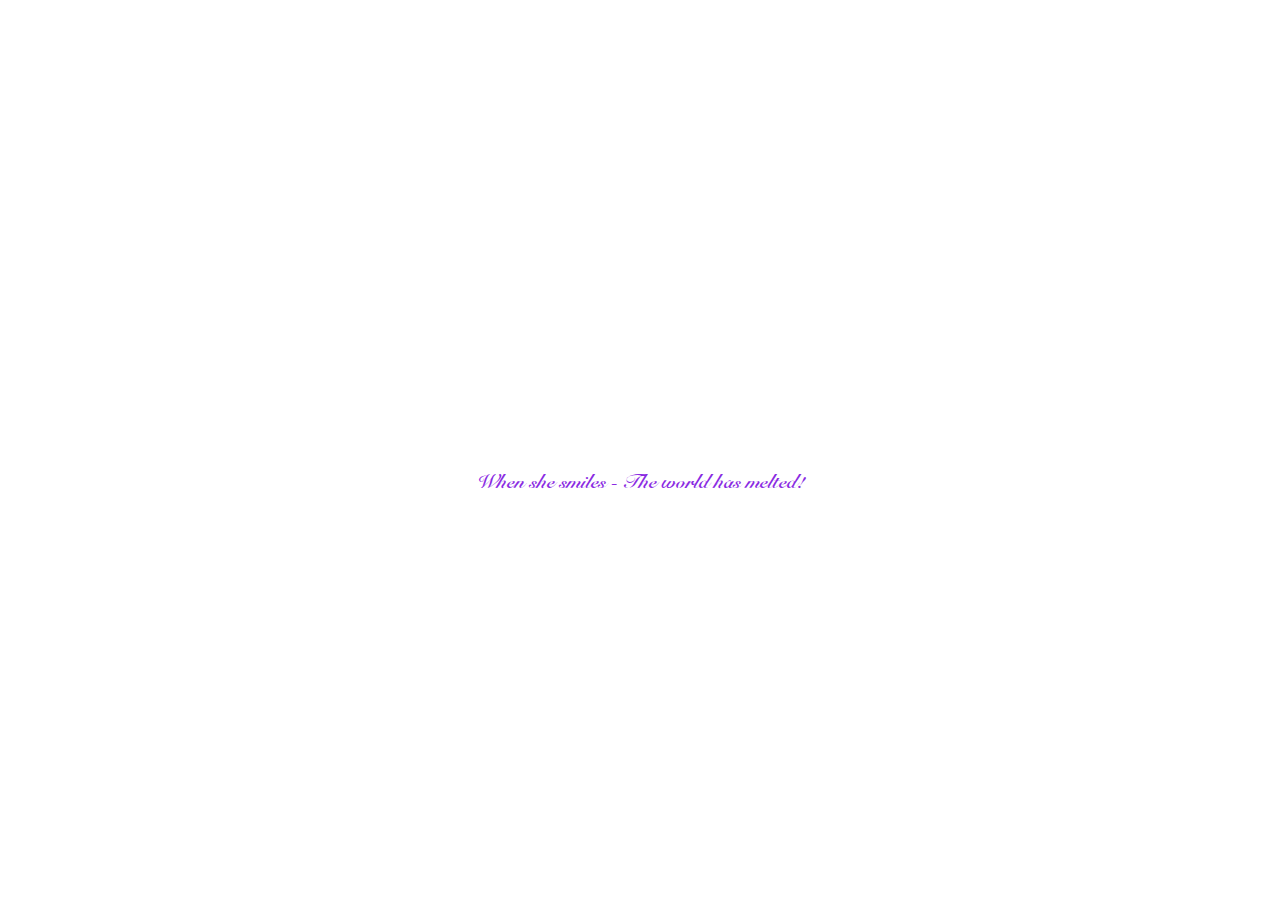
<file: html/sweetangel.html>
<!DOCTYPE html>

<!--

    *     *      *  *  *      *      *    *      *    *  *  *    *      *
    * *   *    *              *      *      *   *     *  *       *  *   *
    *   * *    *     * * *    *      *        *       *          *    * *
    *     *      *  *  *        *  *         *        *  *  *    *      *


         * * * * *    *  *       *      *    *      *      *  *  *
             *        *    *     *      *    *  *   *    *
             *        *  *       *      *    *    * *    *     * * *
             *        *    *       *  *      *      *      *  *  *


                      * * * * *    *    *      *
                          *        *    *  *   *
                          *        *    *    * *
                          *        *    *      *

  -->

  <!-- Stop reading and write some beautiful code lines of your! (-!>) -->

<html lang="en">
  <head>
    <meta charset="utf-8">
    <meta http-equiv="X-UA-Compatible" content="IE=edge">
    <meta name="viewport" content="width=device-width, initial-scale=1">
    <title>I Love Sweet Angel</title>
    <meta name="description" content="Điền Thị Ngọc Linh - Sweet Angel in my heart - From Ông Trùm with love"  >
    <meta name="keywords" content="I Love Sweet Angel, Sweet Angel, Ngọc Linh, Điền Thị Ngọc Linh,  Điền Ngọc Linh, Mikan Sakura, Ông Trùm, I fall in love">
    <link rel="icon" type="image/jpg" href="../lib/images/thienthan.png">
    <meta name="author" content="Nguyen Trung Tin">
    <link rel="canonical" href="http://ilovesweetangel.github.io/">

    <!-- Bootstrap -->
    <link rel="stylesheet" href="https://maxcdn.bootstrapcdn.com/bootstrap/3.3.5/css/bootstrap.min.css">
    <link rel="stylesheet" href="https://maxcdn.bootstrapcdn.com/font-awesome/4.4.0/css/font-awesome.min.css">

    <!-- alphabet.js -->
    <script type="text/javascript" src="http://s3.amazonaws.com/codecademy-content/courses/hour-of-code/js/alphabet.js"></script>

    <!-- HTML5 Shim and Respond.js IE8 support of HTML5 elements and media queries -->
    <!-- WARNING: Respond.js doesn't work if you view the page via file:// -->
    <!--[if lt IE 9]>
      <script src="https://oss.maxcdn.com/libs/html5shiv/3.7.2/html5shiv.js"></script>
      <script src="https://oss.maxcdn.com/libs/respond.js/1.4.2/respond.min.js"></script>
    <![endif]-->

    <style>

      @font-face {
    		font-family: RoundhandScript;
    		src: url(../font/RoundhandScriptBold.ttf);
    	}

      h4 {
        font-family: 'RoundhandScript', cursive;
        text-align: center;
        font-size: 20px;
        margin-top: 5px;
        margin-bottom: 10px;
        color: blueviolet;
      }

      canvas {
        margin-top: -40px;
      }
    </style>

  </head>
  <body>

        <canvas id="myCanvas"></canvas>

        <h4>When she smiles - The world has melted!</h4>

        <iframe width="100%" height="166" scrolling="no" frameborder="no" src="https://w.soundcloud.com/player/?url=https%3A//api.soundcloud.com/tracks/231004313&amp;color=551a8b&amp;auto_play=false&amp;hide_related=false&amp;show_comments=true&amp;show_user=true&amp;show_reposts=false"></iframe>

    <!-- jQuery (necessary for Bootstrap's JavaScript plugins) -->
    <script src="https://ajax.googleapis.com/ajax/libs/jquery/1.11.3/jquery.min.js"></script>
    <!-- Include all compiled plugins (below), or include individual files as needed -->
    <script src="https://maxcdn.bootstrapcdn.com/bootstrap/3.3.5/js/bootstrap.min.js"></script>

    <!-- bubbles.js -->
    <script type="text/javascript" src="../js/heart.js"></script>

    <!-- main.js -->
    <script type="text/javascript" src="../js/main.js"></script>

  </body>
</html>
</file>
